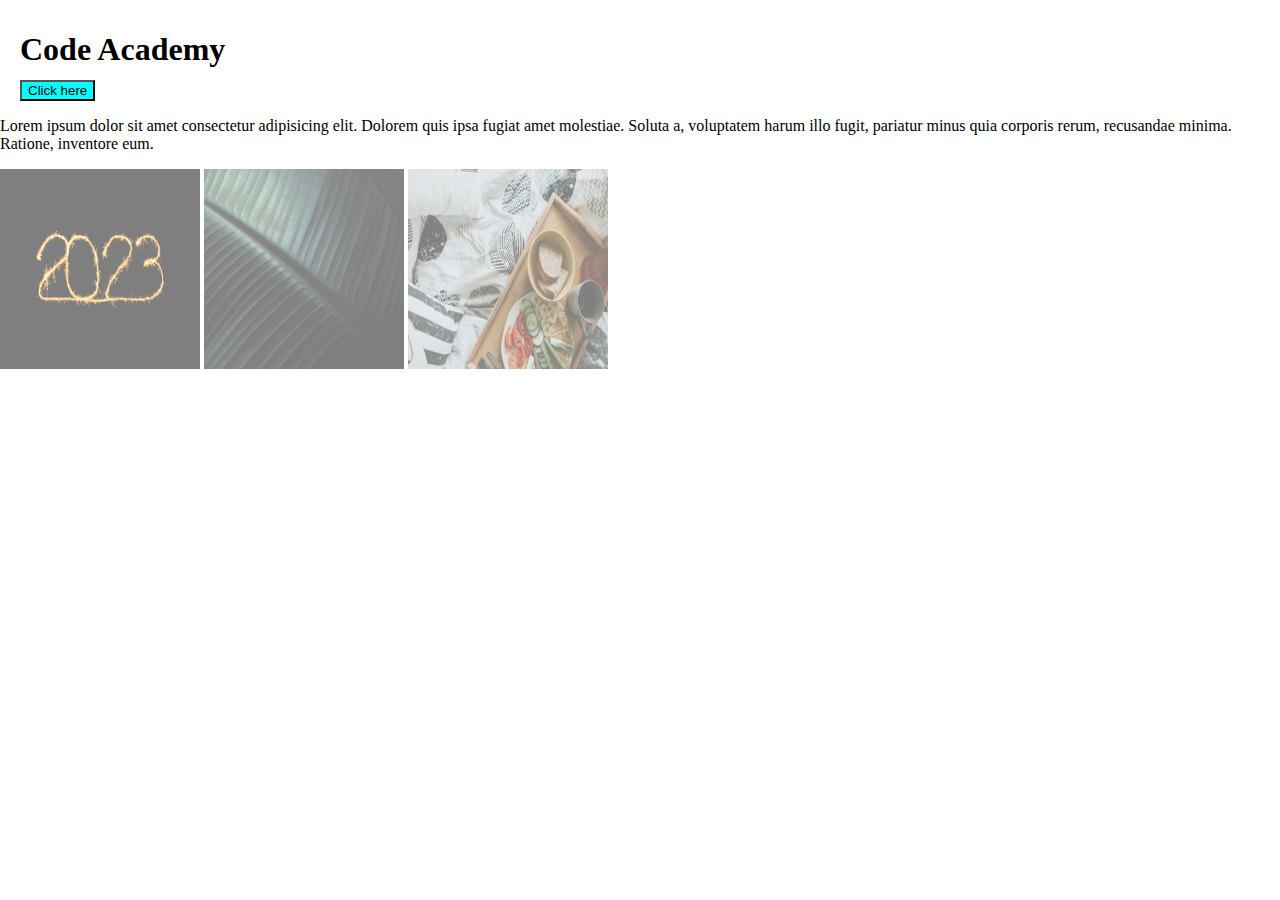
<file: task2/index.html>
<!DOCTYPE html>
<html lang="en">

<head>
    <meta charset="UTF-8">
    <meta http-equiv="X-UA-Compatible" content="IE=edge">
    <meta name="viewport" content="width=device-width, initial-scale=1.0">
    <title>task2</title>
    <link rel="stylesheet" href="./assets/style.css">
</head>

<body>

    <div class="container">
        <div class="title">
            <h1>Code Academy</h1>
        </div>
        <button id="btn">Click here</button>
        <p>Lorem ipsum dolor sit amet consectetur adipisicing elit. Dolorem quis ipsa fugiat amet molestiae. Soluta a,
            voluptatem harum illo fugit, pariatur minus quia corporis rerum, recusandae minima. Ratione, inventore eum.
        </p>
    </div>
    <div class="img">
        <img src="./assets/moritz-knoringer-rrw0MtEqQoU-unsplash.jpg" alt="">
       <img src="./assets/phil-desforges-ffWLye33OJA-unsplash.jpg" alt="">
        <img src="./assets/roxana-zerni-hgZXkqAiBBQ-unsplash.jpg" alt="">

    </div>

</body>

</html>
</file>
<file: task2/assets/style.css>
body{
    margin: 0;
    padding: 0;
    box-sizing: border-box;
}
.title{
    position: relative;
    left: 20px;
    top: 10px;
}
#btn{
    position: relative;
    background-color: aqua;
    left: 20px;
}
p{
    display: block;
}
#btn:active+p{
    display: none;
}
img{
    height: 200px;
    width: 200px;
    opacity: 0.5;
}
.img{
    position: relative;
}
img:hover{
    opacity: 1;
}
</file>
